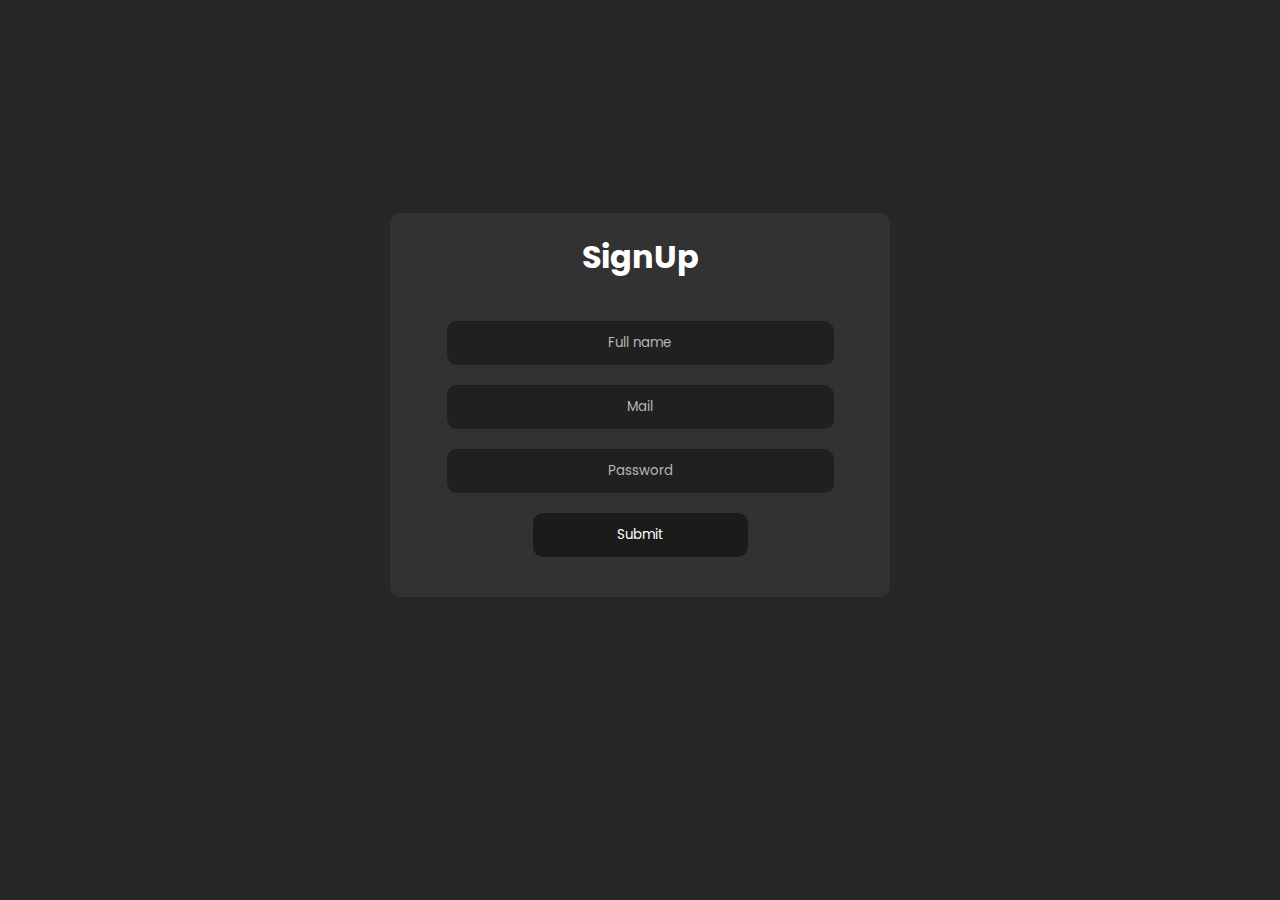
<file: login/index.html>
<!DOCTYPE html>
<html lang="en">
<head>
    <meta charset="UTF-8">
    <meta http-equiv="X-UA-Compatible" content="IE=edge">
    <meta name="viewport" content="width=device-width, initial-scale=1.0">
    <title>Login</title>
    <link rel="stylesheet" href="../assets/css/style.css">
</head>
<body>
   <main>
        <div class="container loginCont">
            <div class="sign">
                <h1>SignUp</h1>
                <div class="msgSign"></div>
                <form class="signForm">
                    <input type="name" placeholder="Full name" name="name" required>
                    <input type="email" placeholder="Mail" name="mail" required>
                    <input type="password" placeholder="Password" name="password" required>
                    <button class="signBtn">Submit</button>
                </form>
            </div>
        </div>
   </main> 

<script src="../assets/js/signUp.js"></script>
</body>
</html>
</file>
<file: assets/css/style.css>
@import url('https://fonts.googleapis.com/css2?family=Poppins:ital,wght@0,100;0,200;0,300;0,400;0,500;0,600;0,700;1,800;1,900&display=swap');
*{
    margin: 0;
    padding: 0;
    box-sizing: border-box;
    font-family: 'Poppins', smodal-serif;
}
body{
    background: #111111e7;
}
.container{
    padding: 10px 100px;
}
.close{
    width: 100%;
    right: 15px;
    top: 10px;
    text-align: right;
    color: #fff;
    z-index: 9999999;
    display: none;
    position: fixed;
}
.container .wrapper{
    width: 100%;
    display: flex;
    justify-content: center;
    align-items: center;
    flex-wrap: wrap;
    flex-direction: row;
}
.container .wrapper .card{
    width: 350px;
    background: #5555553b;
    padding: 15px;
    margin: 15px;
    flex-direction: column;
    color: #fff;
    border-radius: 10px
}
.container .wrapper .card h2{
    margin: 5px;
}
.container .wrapper .card h3{
    margin: 5px;
}
.container .wrapper .card p{
    margin: 5px;
    letter-spacing: 0.3px;
}
.container .wrapper .card .card-footer{
    display: flex;
    justify-content: space-between;
    align-items: center;
}
.container .wrapper .card b{
    margin: 5px;
}
.container .wrapper .card span{
    margin: 5px;
    color: green;
}
.container .wrapper .card button{
    background:#11111189;
    border: none;
    color: #fff;
    padding: 10px;
    border-radius: 5px;
}

.modal{
    width: 100%;
    height: 90vh;
    display: flex;
    justify-content: center;
    align-items: center;
    z-index: 999999;
    position: fixed;
    display: none;
}
.modal .sign{
    background: #313131;
    width: 500px;
    border-radius: 10px;
    padding: 10px 15px;
}
.modal .sign h1{
    text-align: center;
    color: #fff;
    margin: 10px;
}
.modal .sign form{
    display: flex;
    justify-content: center;
    align-items: center;
    flex-direction: column;
    padding: 20px;
}
.modal .sign form textarea{
    margin: 10px;
    width: 90%;
    height: 150px;
    padding: 12px;
    background: #11111189;
    border: none;
    color: #fff;
    border-radius: 10px;
    outline: none;
    text-align: center;
}
.modal .sign form textarea:focus{
    border: 1px solid rgb(95, 94, 94)
}
.modal .sign form textarea::placeholder{
    color: #b7b7b7;
    text-align: center;
}
.modal .sign form button{
    margin: 10px;
    width: 50%;
    padding: 12px;
    background: #111111ac;
    border: none;
    color: #fff;
    border-radius: 10px;
}

/* S I G N */

.container .sign{
    background: #5555553b;
    width: 500px;
    border-radius: 10px;
    padding: 10px 15px;
}
.loginCont{
    width: 100%;
    height: 90vh;
    display: flex;
    justify-content: center;
    align-items: center;
}
.container .sign h1{
    text-align: center;
    color: #fff;
    margin: 10px;
}
.container .sign form{
    display: flex;
    justify-content: center;
    align-items: center;
    flex-direction: column;
    padding: 20px;
}
.container .sign form input{
    margin: 10px;
    width: 90%;
    padding: 12px;
    background: #11111189;
    border: none;
    text-align: center;
    color: #fff;
    border-radius: 10px;
    outline: none;
}
.container .sign form input:focus{
    border: 1px solid rgb(95, 94, 94)
}
.container .sign form input::placeholder{
    color: #b7b7b7;
    text-align: center;
}
.container .sign form button{
    margin: 10px;
    width: 50%;
    padding: 12px;
    background: #111111ac;
    border: none;
    color: #fff;
    border-radius: 10px;
}

.container .cabinet form textarea{
    margin: 10px;
    width: 90%;
    height: 150px;
    padding: 12px;
    background: #11111189;
    border: none;
    color: #fff;
    border-radius: 10px;
    outline: none;
    text-align: center;
}
.container .backPage{
    color: #fff;
    margin-top: 20px;
}

.modalAns{
    width: 100%;
    height: 100vh;
    position: fixed;
    display: flex;
    justify-content: center;
    align-items: center;
    z-index: 999999;
    display: none;
}
::-webkit-scrollbar{
    width: 5px;
    background: #1111111e;
    border-radius: 10px
}
::-webkit-scrollbar-thumb{
    background: #222;
    border-radius: 10px;
}
.modalAns .modalDiv{
    background: #313131;
    width: 80%;
    height: 90vh;
    border-radius: 10px;
    padding: 10px 15px;
    overflow-y: scroll;
    display: flex;
    justify-content: center;
    align-items: center;
    flex-wrap: wrap;
    flex-direction: row;
}
.modalDiv .card{
    width: 350px;
    background: #5555553b;
    padding: 15px;
    margin: 15px;
    flex-direction: column;
    color: #fff;
    border-radius: 10px
}
.modalDiv .card h2{
    margin: 5px;
}
.modalDiv .card h3{
    margin: 5px;
}
.modalDiv .card p{
    margin: 5px;
    letter-spacing: 0.3px;
}
.modalDiv .card b{
    margin: 5px;
}
.modalDiv .card span{
    margin: 5px;
    color: green;
}
.modalDiv .card button{
    background:#11111189;
    border: none;
    color: #fff;
    padding: 10px;
    border-radius: 5px;
}

@media (max-width: 580px) {
    .container{
        padding: 5px 30px;
    }
}
@media (max-width: 435px) {
    .container{
        padding: 5px 10px;
    }
}
</file>
